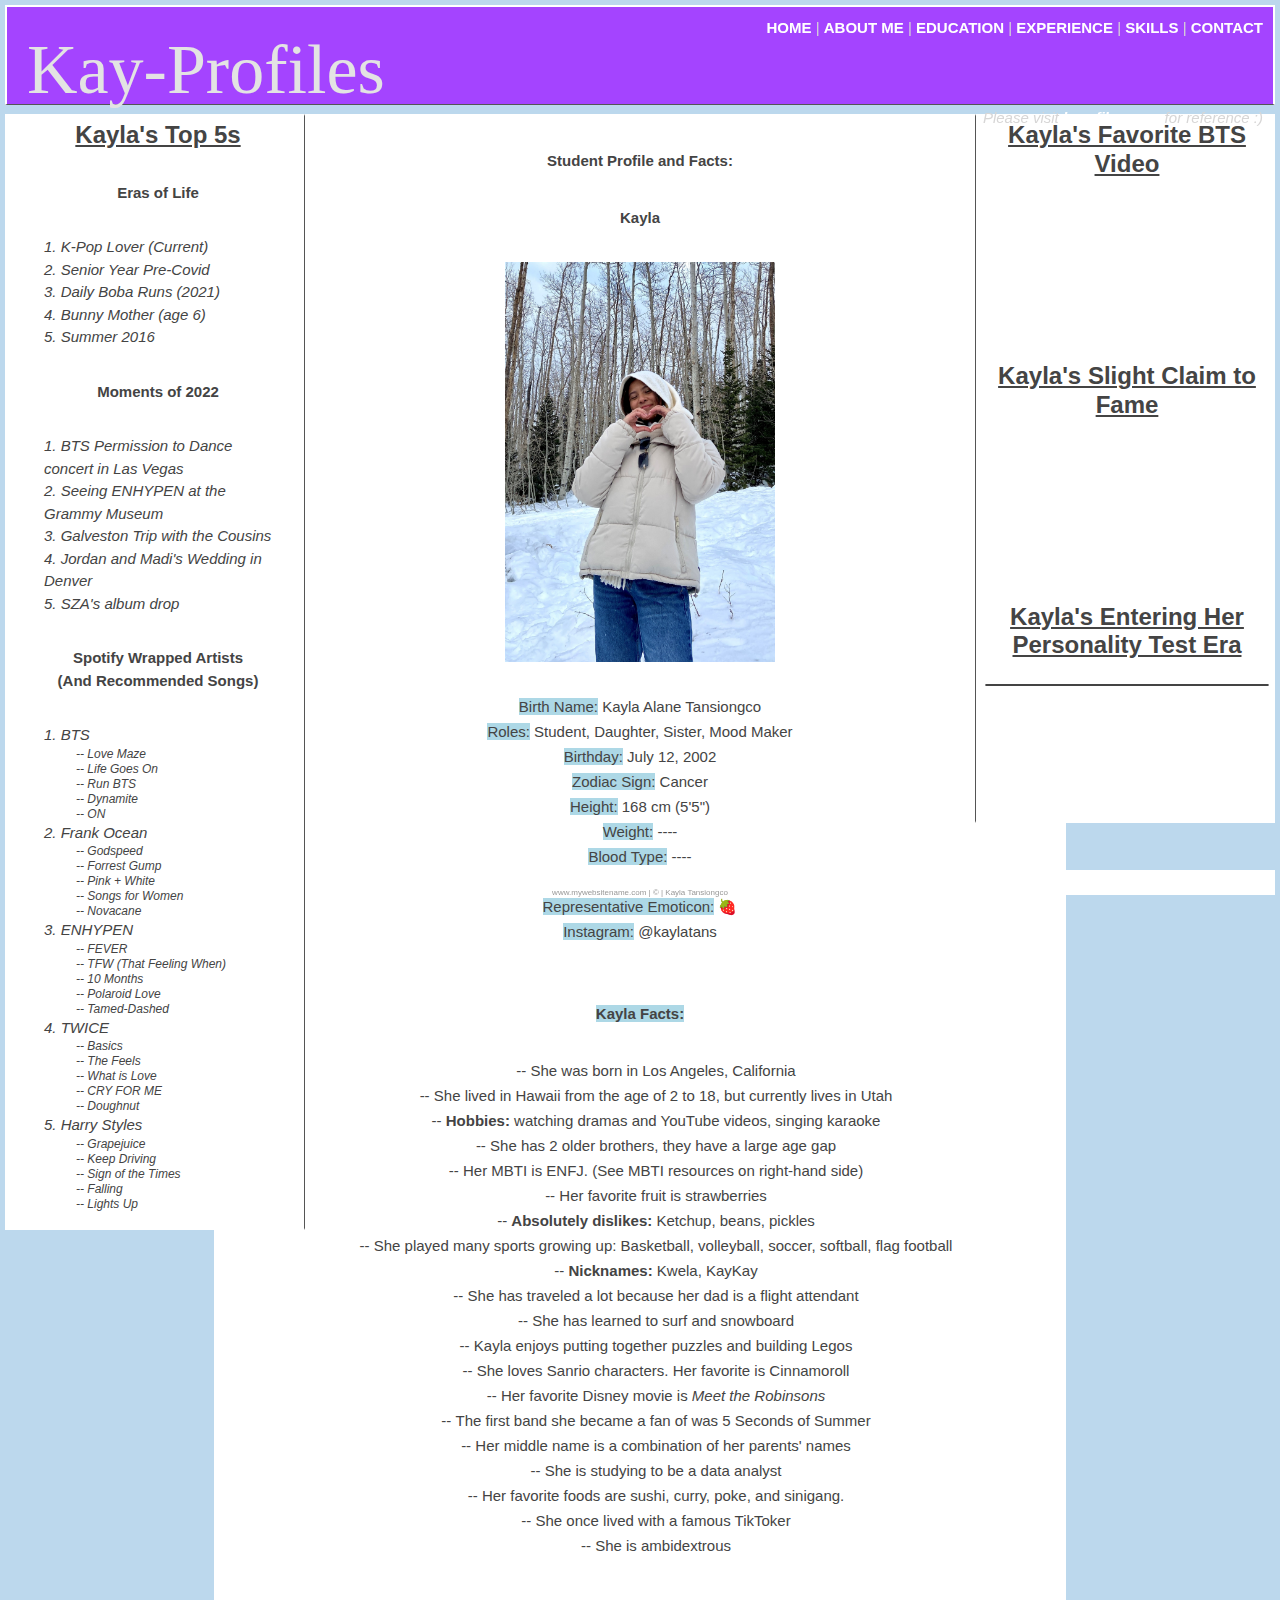
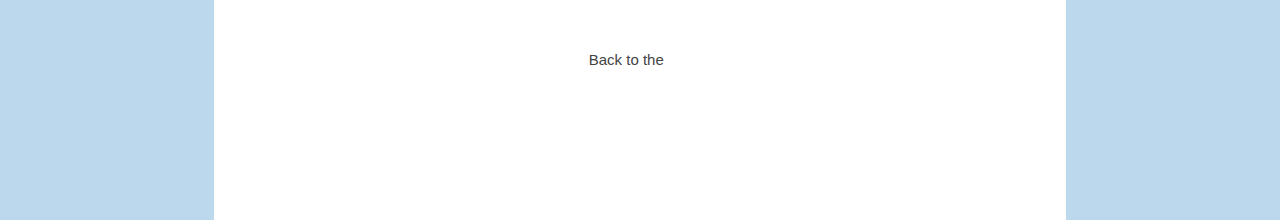
<file: about.html>
<!--
    Kayla Tansiongco
    Section 3
    11/28/22
-->

<!DOCTYPE html>
<html lang="en">
<head>
    <meta charset="UTF-8">
    <meta http-equiv="X-UA-Compatible" content="IE=edge">
    <meta name="viewport" content="width=device-width, initial-scale=1.0">
    <title>My Resume</title>
    <link rel="stylesheet" href="css/styles.css">
    <link rel="stylesheet" href="css/mystyles.css">
    <link rel="stylesheet" href="css/layoutstyles.css">
</head>
<body>
    <div class="common header">
        <span class="subheader"> 
            <a href="index.html" id="top">HOME</a> |
            <a href="#">ABOUT ME</a> |
            <a href="education.html">EDUCATION</a> |
            <a href="experience.html">EXPERIENCE</a> |
            <a href="skills.html">SKILLS</a> |
            <a href="contact.html">CONTACT</a><br><br><br><br>
            <span style="font-style: italic;">Please visit <a href="https://kprofiles.com/bts-bangtan-boys-members-profile/">kprofiles.com</a> for reference :)</span>
        </span>
        <span class="aboutMeHeader">Kay-Profiles</span>
    </div>

    <div class="common leftmenu">
        <h4 class="bold underline center">Kayla's Top 5s</h4>
        <p class="bold">Eras of Life</p>
        <ol>
            <li class="justify">K-Pop Lover (Current)</li>
            <li class="justify">Senior Year Pre-Covid</li>
            <li class="justify">Daily Boba Runs (2021)</li>
            <li class="justify">Bunny Mother (age 6)</li>
            <li class="justify">Summer 2016</li>
        </ol>
        <p class="bold">Moments of 2022</p>
        <ol class="rightPadding">
            <li class="leftalign">BTS Permission to Dance concert in Las Vegas</li>
            <li class="leftalign">Seeing ENHYPEN at the Grammy Museum</li>
            <li class="leftalign">Galveston Trip with the Cousins</li>
            <li class="leftalign">Jordan and Madi's Wedding in Denver</li>
            <li class="leftalign">SZA's album drop</li>
        </ol>
        <p class="bold">Spotify Wrapped Artists <br> (And Recommended Songs)</p>
        <ol>
            <li class="justify">BTS
                <ul class="normalLineHeight">
                    <li class="leftalign smalltext">Love Maze</li>
                    <li class="leftalign smalltext">Life Goes On</li>
                    <li class="leftalign smalltext">Run BTS</li>
                    <li class="leftalign smalltext">Dynamite</li>
                    <li class="leftalign smalltext">ON</li>
                </ul>
            </li>
            <li class="justify">Frank Ocean
                <ul class="normalLineHeight">
                    <li class="leftalign smalltext">Godspeed</li>
                    <li class="leftalign smalltext">Forrest Gump</li>
                    <li class="leftalign smalltext">Pink + White</li>
                    <li class="leftalign smalltext">Songs for Women</li>
                    <li class="leftalign smalltext">Novacane</li>
                </ul>
            </li>
            <li class="justify">ENHYPEN
                <ul class="normalLineHeight">
                    <li class="leftalign smalltext">FEVER</li>
                    <li class="leftalign smalltext">TFW (That Feeling When)</li>
                    <li class="leftalign smalltext">10 Months</li>
                    <li class="leftalign smalltext">Polaroid Love</li>
                    <li class="leftalign smalltext">Tamed-Dashed</li>
                </ul>
            </li>
            <li class="justify">TWICE
                <ul class="normalLineHeight">
                    <li class="leftalign smalltext">Basics</li>
                    <li class="leftalign smalltext">The Feels</li>
                    <li class="leftalign smalltext">What is Love</li>
                    <li class="leftalign smalltext">CRY FOR ME</li>
                    <li class="leftalign smalltext">Doughnut</li>
                </ul>
            </li>
            <li class="justify">Harry Styles
                <ul class="normalLineHeight">
                    <li class="leftalign smalltext">Grapejuice</li>
                    <li class="leftalign smalltext">Keep Driving</li>
                    <li class="leftalign smalltext">Sign of the Times</li>
                    <li class="leftalign smalltext">Falling</li>
                    <li class="leftalign smalltext">Lights Up</li>
                </ul>
            </li>
        </ol>


    </div>

    <div class="common mainbody">
        <p class="bold">Student Profile and Facts:</p>
        <p class="bold">Kayla</p>
        <p class="center"><img src="../images/IcyProfile.jpg"height="400" alt="Kayla Profile Picture"></p>
        <span>
            <span class="highlight">Birth Name:</span> Kayla Alane Tansiongco <br>
            <span class="highlight">Roles:</span> Student, Daughter, Sister, Mood Maker <br>
            <span class="highlight">Birthday:</span> July 12, 2002 <br>
            <span class="highlight">Zodiac Sign:</span> Cancer <br>
            <span class="highlight">Height:</span> 168 cm (5'5") <br>
            <span class="highlight">Weight:</span> ---- <br>
            <span class="highlight">Blood Type:</span> ---- <br>
            <span class="highlight">Nationality:</span> American <br>
            <span class="highlight">Representative Emoticon:</span> &#127827 <br>
            <span class="highlight">Instagram:</span> @kaylatans
        </span><br><br>
        
        <p><span class="highlight bold">Kayla Facts:</span></p>
        <ul>
            <li class="normaltext">She was born in Los Angeles, California</li>
            <li class="normaltext">She lived in Hawaii from the age of 2 to 18, but currently lives in Utah</li>
            <li class="normaltext"><span class="bold">Hobbies:</span> watching dramas and YouTube videos, singing karaoke</li>
            <li class="normaltext">She has 2 older brothers, they have a large age gap</li>
            <li class="normaltext">Her MBTI is ENFJ. (See MBTI resources on right-hand side)</li>
            <li class="normaltext">Her favorite fruit is strawberries</li>
            <li class="normaltext"><span class="bold">Absolutely dislikes:</span> Ketchup, beans, pickles</li>
            <li class="normaltext">She played many sports growing up: Basketball, volleyball, soccer, softball, flag football</li>
            <li class="normaltext"><span class="bold">Nicknames:</span> Kwela, KayKay</li>
            <li class="normaltext">She has traveled a lot because her dad is a flight attendant</li>
            <li class="normaltext">She has learned to surf and snowboard</li>
            <li class="normaltext">Kayla enjoys putting together puzzles and building Legos</li>
            <li class="normaltext">She loves Sanrio characters. Her favorite is Cinnamoroll</li>
            <li class="normaltext">Her favorite Disney movie is <span class="italic">Meet the Robinsons</span> </li>
            <li class="normaltext">The first band she became a fan of was 5 Seconds of Summer</li>
            <li class="normaltext">Her middle name is a combination of her parents' names</li>
            <li class="normaltext">She is studying to be a data analyst</li>
            <li class="normaltext">Her favorite foods are sushi, curry, poke, and sinigang.</li>
            <li class="normaltext">She once lived with a famous TikToker</li>
            <li class="normaltext">She is ambidextrous</li>
        </ul>
        
        <p>&nbsp;</p>
        <p>Back to the <a href="#top">top</a></p>
        <p>&nbsp;</p>
        <p>&nbsp;</p>
   
    </div>
    <div class="common rightmenu">
        <h4 class="bold underline center">Kayla's Favorite BTS Video</h4>
        <iframe width="300" height="168.75" src="https://www.youtube-nocookie.com/embed/RRhjdYsNwAk" title="YouTube video player" frameborder="0" allow="accelerometer; autoplay; clipboard-write; encrypted-media; gyroscope; picture-in-picture" allowfullscreen></iframe>
        <h4 class="bold underline center">Kayla's Slight Claim to Fame</h4>
        <iframe width="300" height="168.75" src="https://www.youtube-nocookie.com/embed/rAW_XYUTe7Y" title="YouTube video player" frameborder="0" allow="accelerometer; autoplay; clipboard-write; encrypted-media; gyroscope; picture-in-picture" allowfullscreen></iframe>
        <h4 class="bold underline center">Kayla's Entering Her Personality Test Era <br> <a href="https://www.16personalities.com/free-personality-test">Take the MBTI Test Here!</a></h4>
        <div class='tableauPlaceholder' id='viz1671235256685' style='position: relative'>
            <noscript>
                <a href='#'>
                    <img alt='How Frequent Is My Myers-Briggs Type? ' src='https:&#47;&#47;public.tableau.com&#47;static&#47;images&#47;MB&#47;MBTIChart&#47;HowFrequentIsMyMyers-BriggsType&#47;1_rss.png' style='border: none' />
                </a>
            </noscript>
            <object class='tableauViz'  style='display:none;'>
                <param name='host_url' value='https%3A%2F%2Fpublic.tableau.com%2F' /> 
                <param name='embed_code_version' value='3' /> <param name='site_root' value='' />
                <param name='name' value='MBTIChart&#47;HowFrequentIsMyMyers-BriggsType' />
                <param name='tabs' value='no' />
                <param name='toolbar' value='yes' />
                <param name='static_image' value='https:&#47;&#47;public.tableau.com&#47;static&#47;images&#47;MB&#47;MBTIChart&#47;HowFrequentIsMyMyers-BriggsType&#47;1.png' />
                <param name='animate_transition' value='yes' />
                <param name='display_static_image' value='yes' />
                <param name='display_spinner' value='yes' />
                <param name='display_overlay' value='yes' />
                <param name='display_count' value='yes' />
                <param name='language' value='en-US' />
                <param name='filter' value='publish=yes' />
            </object>
        </div>                
        <script type='text/javascript'>                    
        var divElement = document.getElementById('viz1671235256685');                    
        var vizElement = divElement.getElementsByTagName('object')[0];                    
        vizElement.style.width='300px';vizElement.style.height='299px';                    
        var scriptElement = document.createElement('script');                    
        scriptElement.src = 'https://public.tableau.com/javascripts/api/viz_v1.js';                    
        vizElement.parentNode.insertBefore(scriptElement, vizElement);                
        </script>

        <p><a href="https://public.tableau.com/shared/5YKJSP527?:display_count=y&:origin=viz_share_link&:embed=y">Click here to view in full screen through Tableau Public</a></p>

        <br>

    </div>
    <div class="common footer">
        www.mywebsitename.com | &copy; | Kayla Tansiongco
    </div>

</body>
</html>
</file>
<file: css/mystyles.css>
body {
    font-family: OpenSans;
    font-size: 15px;
    color: #444444;
    background-color: #ffffff;
    font-family: Open Sans, arial;
    font-weight: 400;
    align-items: center;
}

ul {
    list-style-position: inside;
    list-style-type: '-- ';
}
ol {
    list-style-position: inside;
    text-align: left;
}
li {
    text-align: center;
    font-size: 15px;
    font-style: italic;
    font-weight: normal;
    list-style-position: inside;
}
p {
    text-align: center;
}
a {
    color: white;
    text-decoration: none;
    font-weight: bold;
}
a:hover{
    text-decoration: underline;
}
a:visited {
    color: rgb(54, 0, 81);
}
.resumeListHeading {
    font-weight: bold;
    font-style: normal;
}
.smallerLineHeight {line-height: 10px;}
.normalLineHeight {line-height: 15px;}
.smalltext {font-size: 12px;}
.center {text-align: center;}
.rightalign {text-align: right;}
.leftalign {text-align: left;}
.justify {text-align: justify;}
.normaltext {font-style: normal;}
.bold {font-weight: bold;}
.italic {font-style: italic;}
.underline {text-decoration: underline;}
.rightPadding {padding-right: 20px;}
.highlight {background-color: lightblue;}
.fixed {position: fixed}
.aboutMeHeader {
    font-family:Brush Script MT, Brush Script Std, cursive;
    font-size: 70px;
    text-align: left;
}
/*.centeritems {align-items: center;}*/
.homebg {
    background-image: url('../images/MountainSunset.jpg');
    background-position: top right;
    background-repeat: repeat;
}
.box1 {
    border-width: 1px;
    border-style: solid;
    border-color: gray;
}
.box2 {
    padding: 5px;
}
.box3 {
    margin: 50px;
}
</file>
<file: css/layoutstyles.css>
body {
    background-color: rgb(188, 216, 237);
    font-family: Verdana, Geneva, Tahoma, sans-serif;
}
.common {
    background-color: white;
    border: 2px solid white;
    position: absolute;
}
.header {
    top: 5px;
    left: 5px;
    right: 5px;
    height: 100px;
    z-index: 2;
    border-bottom: solid 1px #555555;
    padding-left: 20px;
    padding-top: 10px;
    padding-right: 10px;
    background-color: rgb(164, 68, 255);
    color: rgb(227, 227, 227);
}
.leftmenu {
    top: 114px;
    left: 5px;
    width: 300px;
   /* bottom: 39px; */
    z-index: 1;
    border-right: solid 1px #555555;
    padding-left: 5px;
    padding-top: 5px;
}
.mainbody {
    top: 114px;
    left: 214px;
    right: 214px;
    padding-right: 5px;
    padding-left: 5px;
    line-height: 25px;
    text-align: center;
}
.rightmenu {
    top: 114px;
    right: 5px;
    width: 300px;
   /* bottom: 39px; */
    border-left: solid 1px #555555;
    padding-left: 5px;
    padding-top: 5px;
}
.footer {
    bottom: 5px;
    left: 5px;
    right: 5px;
    height: 25px;
    font-size: 8px;
    color: #999999;
    text-align: center;
    padding-top: 15px;
    position: fixed;
}
.subheader {
    float: right;
    color: rgb(215, 214, 214);
    text-align: right;
}
.tableau {
    width: 300px;
}
</file>
